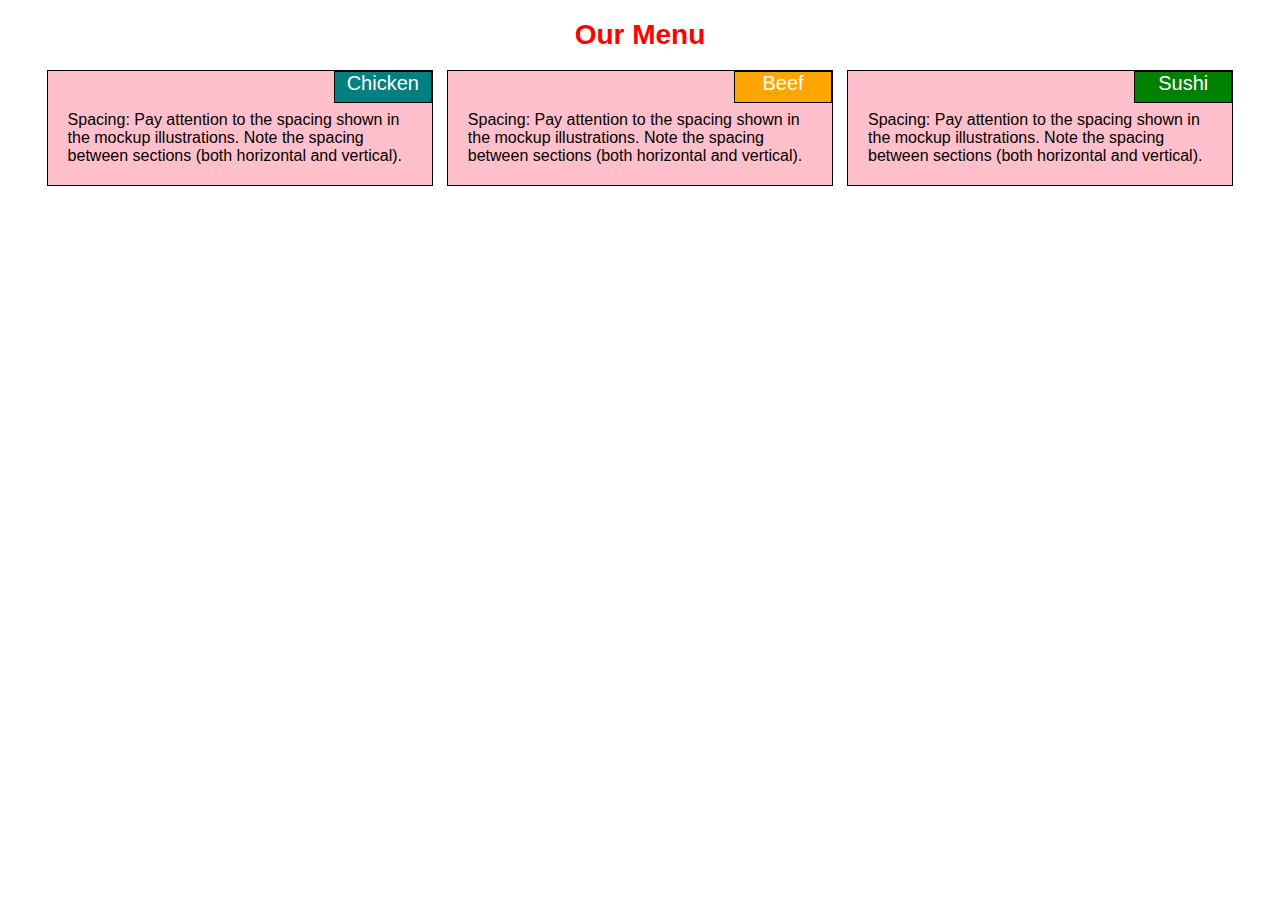
<file: module2/index.html>
<!DOCTYPE html>
<html>
<head>
	<link rel="stylesheet" type="text/css" href="style.css">
	<meta charset="utf-8">
	<meta name="viewport" content="width=device-width, initial-scale=1">
	<title>Assignment 2</title>
</head>
<body>
	<h1>Our Menu </h1>
	<div class="row">
		<div class="col-lg-4 col-md-6" >
			<section>
				<p class="para_title" id="title1">
				Chicken
				</p >
				<p class="para_content">
				Spacing: Pay attention to the spacing shown in the mockup illustrations. Note the spacing between sections (both horizontal and vertical).
				</p>
			</section>
			
		</div>
		<div class="col-lg-4 col-md-6" >
			<section>
				<p class="para_title" id="title2">
				Beef
				</p>
				<p class="para_content">
				Spacing: Pay attention to the spacing shown in the mockup illustrations. Note the spacing between sections (both horizontal and vertical).
				</p>
			</section>
			
		</div>
		<div class="col-lg-4 col-md-12" >
			<section>
				<p class="para_title" id="title3">
				Sushi
				</p>
				<p class="para_content">
				Spacing: Pay attention to the spacing shown in the mockup illustrations. Note the spacing between sections (both horizontal and vertical).
				</p>
			</section>
		</div>
	</div>
</body>
</html>
</file>
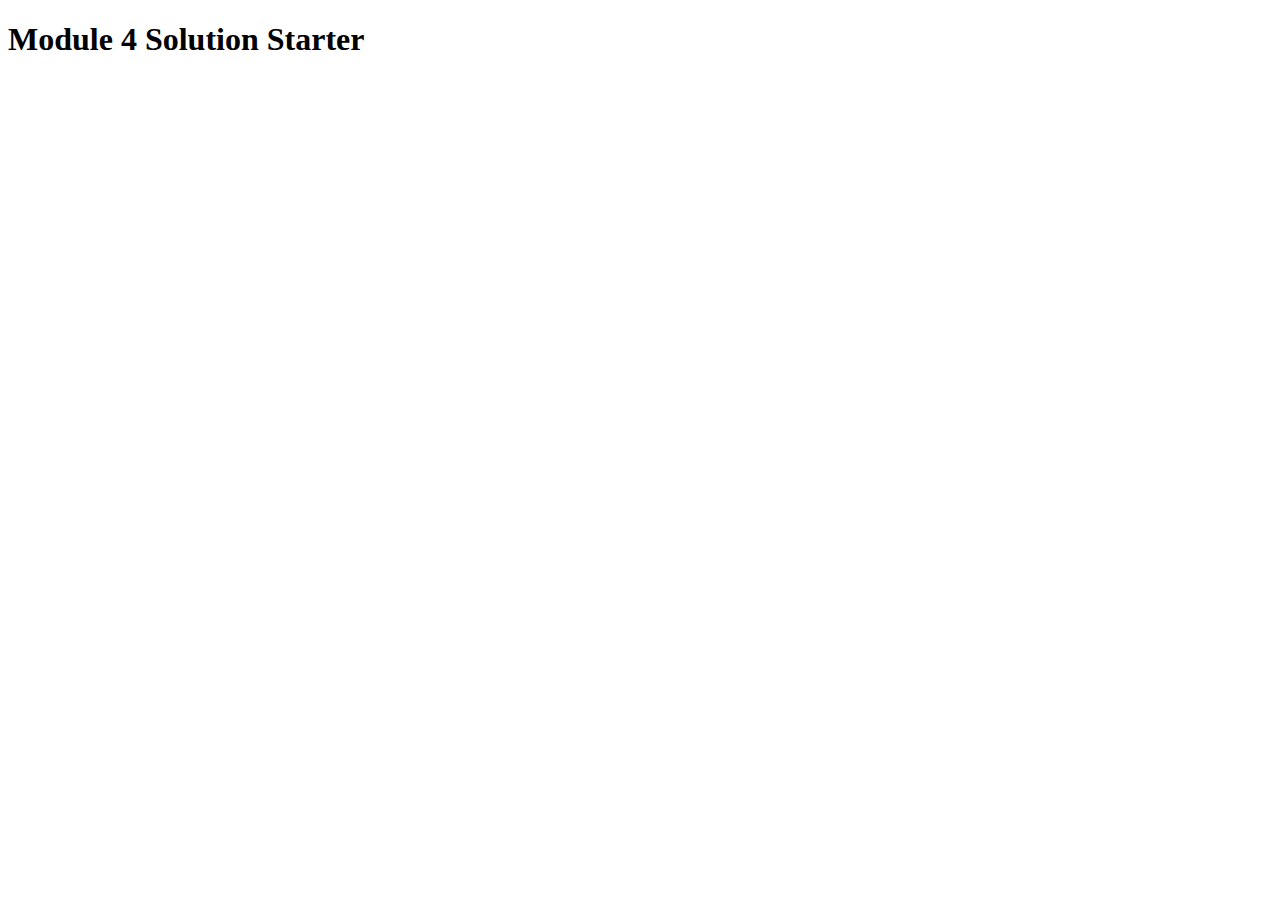
<file: Module4/index.html>
<!DOCTYPE html>
<html>
<head>
  <meta charset="utf-8">
  <title>Module 4 Solution Starter</title>
  <script src="SpeakHello.js"></script>
  <script src="SpeakGoodBye.js"></script>
  <script src="script.js"></script>
</head>
<body>
  <h1>Module 4 Solution Starter</h1>
</body>
</html>
</file>
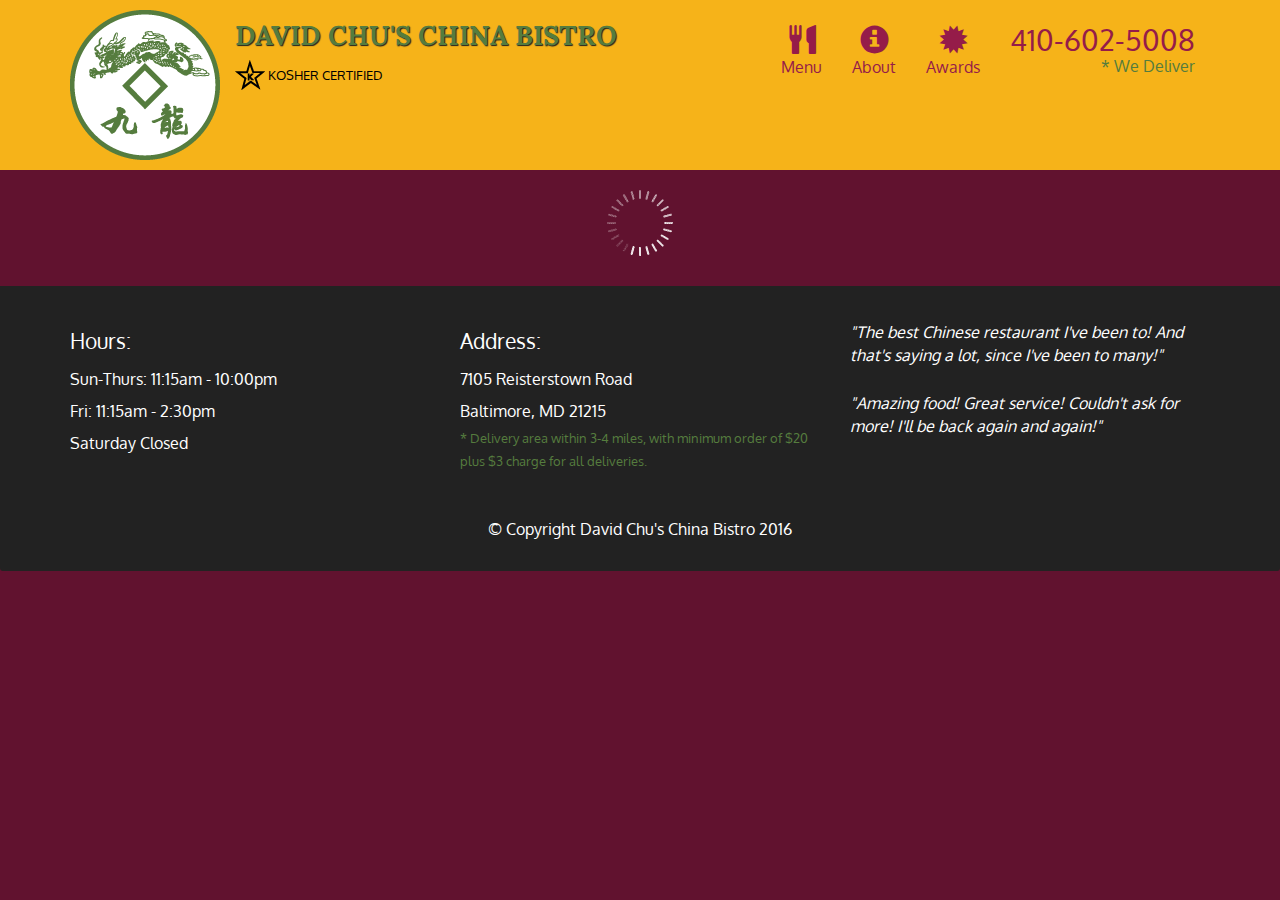
<file: Module5/index.html>
<!doctype html>
<html lang="en">
  <head>
    <meta charset="utf-8">
    <meta http-equiv="X-UA-Compatible" content="IE=edge">
    <meta name="viewport" content="width=device-width, initial-scale=1">
    <title>David Chu's China Bistro</title>
    <link rel="stylesheet" href="css/bootstrap.min.css">
    <link rel="stylesheet" href="css/styles.css">
    <link href='https://fonts.googleapis.com/css?family=Oxygen:400,300,700' rel='stylesheet' type='text/css'>
    <link href='https://fonts.googleapis.com/css?family=Lora' rel='stylesheet' type='text/css'>
  </head>
<body>
  <header>
    <nav id="header-nav" class="navbar navbar-default">
      <div class="container">
        <div class="navbar-header">
          <a href="index.html" class="pull-left visible-md visible-lg">
            <div id="logo-img" alt="Logo image"></div>
          </a>

          <div class="navbar-brand">
            <a href="index.html"><h1>David Chu's China Bistro</h1></a>
            <p>
              <img src="images/star-k-logo.png" alt="Kosher certification">
              <span>Kosher Certified</span>
            </p>
          </div>

          <button id="navbarToggle" type="button" class="navbar-toggle collapsed" data-toggle="collapse" data-target="#collapsable-nav" aria-expanded="false">
            <span class="sr-only">Toggle navigation</span>
            <span class="icon-bar"></span>
            <span class="icon-bar"></span>
            <span class="icon-bar"></span>
          </button>
        </div>
        
        <div id="collapsable-nav" class="collapse navbar-collapse">
           <ul id="nav-list" class="nav navbar-nav navbar-right">
            <li id="navHomeButton" class="visible-xs active">
              <a href="index.html">
                <span class="glyphicon glyphicon-home"></span> Home</a>
            </li>
            <li id="navMenuButton">
              <a href="#" onclick="$dc.loadMenuCategories();">
                <span class="glyphicon glyphicon-cutlery"></span><br class="hidden-xs"> Menu</a>
            </li>
            <li>
              <a href="#">
                <span class="glyphicon glyphicon-info-sign"></span><br class="hidden-xs"> About</a>
            </li>
            <li>
              <a href="#">
                <span class="glyphicon glyphicon-certificate"></span><br class="hidden-xs"> Awards</a>
            </li>
            <li id="phone" class="hidden-xs">
              <a href="tel:410-602-5008">
                <span>410-602-5008</span></a><div>* We Deliver</div>
            </li>
          </ul><!-- #nav-list -->
        </div><!-- .collapse .navbar-collapse -->
      </div><!-- .container -->
    </nav><!-- #header-nav -->
  </header>

  <div id="call-btn" class="visible-xs">
    <a class="btn" href="tel:410-602-5008">
    <span class="glyphicon glyphicon-earphone"></span>
    410-602-5008
    </a>
  </div>
  <div id="xs-deliver" class="text-center visible-xs">* We Deliver</div>

  <div id="main-content" class="container"></div>

  <footer class="panel-footer">
    <div class="container">
      <div class="row">
        <section id="hours" class="col-sm-4">
          <span>Hours:</span><br>
          Sun-Thurs: 11:15am - 10:00pm<br>
          Fri: 11:15am - 2:30pm<br>
          Saturday Closed
          <hr class="visible-xs">
        </section>
        <section id="address" class="col-sm-4">
          <span>Address:</span><br>
          7105 Reisterstown Road<br>
          Baltimore, MD 21215
          <p>* Delivery area within 3-4 miles, with minimum order of $20 plus $3 charge for all deliveries.</p>
          <hr class="visible-xs">
        </section>
        <section id="testimonials" class="col-sm-4">
          <p>"The best Chinese restaurant I've been to! And that's saying a lot, since I've been to many!"</p>
          <p>"Amazing food! Great service! Couldn't ask for more! I'll be back again and again!"</p>
        </section>
      </div>
      <div class="text-center">&copy; Copyright David Chu's China Bistro 2016</div>
    </div>
  </footer>

  <!-- jQuery (Bootstrap JS plugins depend on it) -->
  <script src="js/jquery-2.1.4.min.js"></script>
  <script src="js/bootstrap.min.js"></script>
  <script src="js/ajax-utils.js"></script>
  <script src="js/script.js"></script>
</body>
</html>
</file>
<file: module2/style.css>
=
/*Base Styling*/
* {
  box-sizing: border-box;
  margin: 0;
  padding: 0;
}
body{
	font-family: Helvetica;
}
section {
  position: relative;
  border: 1px solid black;
  background-color: pink;
  height: auto;
  margin-bottom: 14px;
  margin-right: 7px;
  margin-left: 7px;
  color: black;

}

.para_title{
	border: 1px solid black;
	margin-top: 0;
	background-color: yellow;
	width: 25%;
	height:30px;
	position: absolute;	
	top:0;
	right:0;
	text-align: center;
	font-size: 1.25em;
}
#title1{
background-color: teal;
color: white;
}
#title2{
background-color: orange;
color: white;
}
#title3{
background-color: green;
color: white;
}
.para_content{
	font-size: 1em;
	margin: 0;
	padding:20px;
	padding-top: 40px;
}
h1{
	text-align: center;
	font-size: 1.75em;
	color: red;
}
/* Simple Responsive Framework.*/ 
.row {
  width: 95%;
  margin-left: auto;
  margin-right: auto;
  
} 

/*Desktop Version*/
@media (min-width: 992px) {
  .col-lg-1, .col-lg-2, .col-lg-3, .col-lg-4, .col-lg-5, .col-lg-6, .col-lg-7, .col-lg-8, .col-lg-9, .col-lg-10, .col-lg-11, .col-lg-12 {
    float: left;
  }
  .col-lg-1 {
    width: 8.33%;
  }
  .col-lg-2 {
    width: 16.66%;
  }
  .col-lg-3 {
    width: 25%;
  }
  .col-lg-4 {
    width: 33.33%;
  }
  .col-lg-5 {
    width: 41.66%;
  }
  .col-lg-6 {
    width: 50%;
  }
  .col-lg-7 {
    width: 58.33%;
  }
  .col-lg-8 {
    width: 66.66%;
  }
  .col-lg-9 {
    width: 74.99%;
  }
  .col-lg-10 {
    width: 83.33%;
  }
  .col-lg-11 {
    width: 91.66%;
  }
  .col-lg-12 {
    width: 100%;
  }
}

/*Tablet Version*/
@media (min-width: 768px) and (max-width: 991px) {
  .col-md-1, .col-md-2, .col-md-3, .col-md-4, .col-md-5, .col-md-6, .col-md-7, .col-md-8, .col-md-9, .col-md-10, .col-md-11, .col-md-12 {
    float: left;
  }
  .col-md-1 {
    width: 8.33%;
  }
  .col-md-2 {
    width: 16.66%;
  }
  .col-md-3 {
    width: 25%;
  }
  .col-md-4 {
    width: 33.33%;
  }
  .col-md-5 {
    width: 41.66%;
  }
  .col-md-6 {
    width: 50%;
  }
  .col-md-7 {
    width: 58.33%;
  }
  .col-md-8 {
    width: 66.66%;
  }
  .col-md-9 {
    width: 74.99%;
  }
  .col-md-10 {
    width: 83.33%;
  }
  .col-md-11 {
    width: 91.66%;
  }
  .col-md-12 {
    width: 100%;
  }
}
</file>
<file: Module5/css/styles.css>
body {
  font-size: 16px;
  color: #fff;
  background-color: #61122f;
  font-family: 'Oxygen', sans-serif;
}

/** HEADER **/
#header-nav {
  background-color: #f6b319;
  border-radius: 0;
  border: 0;
}

#logo-img {
  background: url('../images/restaurant-logo_large.png') no-repeat;
  width: 150px;
  height: 150px;
  margin: 10px 15px 10px 0;
}

.navbar-brand {
  padding-top: 25px;
}
.navbar-brand h1 { /* Restaurant name */
  font-family: 'Lora', serif;
  color: #557c3e;
  font-size: 1.5em;
  text-transform: uppercase;
  font-weight: bold;
  text-shadow: 1px 1px 1px #222;
  margin-top: 0;
  margin-bottom: 0;
  line-height: .75;
}
.navbar-brand a:hover, .navbar-brand a:focus {
  text-decoration: none;
}
.navbar-brand p { /* Kosher cert */
  color: #000;
  text-transform: uppercase;
  font-size: .7em;
  margin-top: 15px;
}
.navbar-brand p span { /* Star-K */
  vertical-align: middle;
}

#nav-list {
  margin-top: 10px;
}
#nav-list a {
  color: #951C49;
  text-align: center;
}
#nav-list a:hover {
  background: #E7E7E7;
}
#nav-list a span {
  font-size: 1.8em;
}

#phone {
  margin-top: 5px;
}
#phone a { /* Phone number */
  text-align: right;
  padding-bottom: 0;
}
#phone div { /* We Deliver */
  color: #557c3e;
  text-align: right;
  padding-right: 15px;
}

.navbar-header button.navbar-toggle, .navbar-header .icon-bar {
  border: 1px solid #61122f;
}
.navbar-header button.navbar-toggle {
  clear: both;
  margin-top: -30px;
}
/* END HEADER */

/* FOOTER */
.panel-footer {
  margin-top: 30px;
  padding-top: 35px;
  padding-bottom: 30px;
  background-color: #222;
  border-top: 0;
}
.panel-footer div.row {
  margin-bottom: 35px;
}
#hours, #address {
  line-height: 2;
}
#hours > span, #address > span {
  font-size: 1.3em;
}
#address p {
  color: #557c3e;
  font-size: .8em;
  line-height: 1.8;
}
#testimonials {
  font-style: italic;
}
#testimonials p:nth-child(2) {
  margin-top: 25px;
}
/* END FOOTER */



/* HOME PAGE */
.container .jumbotron {
  box-shadow: 0 0 50px #3F0C1F;
  border: 2px solid #3F0C1F;
}

#menu-tile, #specials-tile, #map-tile {
  height: 250px;
  width: 100%;
  margin-bottom: 15px;
  position: relative;
  border: 2px solid #3F0C1F;
  overflow: hidden;
}
#menu-tile:hover, #specials-tile:hover, #map-tile:hover {
  box-shadow: 0 1px 5px 1px #cccccc;
}
#menu-tile {
  background: url('../images/menu-tile.jpg') no-repeat;
  background-position: center;
}
#specials-tile {
  background: url('../images/specials-tile.jpg') no-repeat;
  background-position: center;
}
#menu-tile span, #specials-tile span, #map-tile span {
  position: absolute;
  bottom: 0;
  right: 0;
  width: 100%;
  text-align: center;
  font-size: 1.6em;
  text-transform: uppercase;
  background-color: #000;
  color: #fff;
  opacity: .8;
}
/* END HOME PAGE */

/* MENU CATEGORIES PAGE */
.category-tile { 
  position: relative;
  border: 2px solid #3F0C1F;
  overflow: hidden;
  width: 200px;
  height: 200px;
  margin: 0 auto 15px;
}
.category-tile span {
  position: absolute;
  bottom: 0;
  right: 0;
  width: 100%;
  text-align: center;
  font-size: 1.2em;
  text-transform: uppercase;
  background-color: #000;
  color: #fff;
  opacity: .8;
}
.category-tile:hover {
  box-shadow: 0 1px 5px 1px #cccccc;
}

#menu-categories-title + div {
  margin-bottom: 50px;
}
/* END MENU CATEGORIES PAGE */

/* SINGLE CATEGORY PAGE */
.menu-item-tile {
  margin-bottom: 25px;
}
.menu-item-tile hr {
  width: 80%;
}
.menu-item-tile .menu-item-price {
  font-size: 1.1em;
  text-align: right;
  margin-top: -15px;
  margin-right: -15px;
}
.menu-item-tile .menu-item-price span {
  font-size: .6em;
}
.menu-item-photo {
  position: relative;
  border: 2px solid #3F0C1F; 
  overflow: hidden;
  padding: 0;
  margin-right: -15px;
  margin-left: auto;
  margin-bottom: 20px;
  max-width: 250px;
}
.menu-item-photo div {
  position: absolute;
  bottom: 0;
  right: 0;
  width: 80px;
  background-color: #557c3e;
  text-align: center;
}
.menu-item-description {
  padding-right: 30px;
}
h3.menu-item-title {
  margin: 0 0 10px;
}
.menu-item-details {
  font-size: .9em;
  font-style: italic;
}
/* END SINGLE CATEGORY PAGE */


/********** Large devices only **********/
@media (min-width: 1200px) {
  .container .jumbotron {
    background: url('../images/jumbotron_1200.jpg') no-repeat;
    height: 675px;
  }
}

/********** Medium devices only **********/
@media (min-width: 992px) and (max-width: 1199px) {
  /* Header */
  #logo-img {
    background: url('../images/restaurant-logo_medium.png') no-repeat;
    width: 100px;
    height: 100px;
    margin: 5px 5px 5px 0;
  }
  /* End Header */

  /* Home Page */
  .container .jumbotron {
    background: url('../images/jumbotron_992.jpg') no-repeat;
    height: 558px;
  }
  /* End Home Page */
}

/********** Small devices only **********/
@media (min-width: 768px) and (max-width: 991px) {
  /* Home Page */
  .container .jumbotron {
    background: url('../images/jumbotron_768.jpg') no-repeat;
    height: 432px;
  }
  /* End Home Page */
}

/********** Extra small devices only **********/
@media (max-width: 767px) {
  /* Header */
  .navbar-brand {
    padding-top: 10px;
    height: 80px;
  }
  .navbar-brand h1 { /* Restaurant name */
    padding-top: 10px;
    font-size: 5vw; /* 1vw = 1% of viewport width */
  }
  .navbar-brand p { /* Kosher cert */
    font-size: .6em;
    margin-top: 12px;
  }
  .navbar-brand p img { /* Star-K */
    height: 20px;
  }

  #collapsable-nav a { /* Collapsed nav menu text */
    font-size: 1.2em;
  }
  #collapsable-nav a span { /* Collapsed nav menu glyph */
    font-size: 1em;
    margin-right: 5px;
  }

  #call-btn > a {
    font-size: 1.5em;
    display: block;
    margin: 0 20px;
    padding: 10px;
    border: 2px solid #fff;
    background-color: #f6b319;
    color: #951c49;
  }
  #xs-deliver {
    margin-top: 5px;
    font-size: .7em;
    letter-spacing: .1em;
    text-transform: uppercase;
  }
  /* End Header */

  /* Footer */
  .panel-footer section {
    margin-bottom: 30px;
    text-align: center;
  }
  .panel-footer section:nth-child(3) {
    margin-bottom: 0; /* margin already exists on the whole row */
  }
  .panel-footer section hr {
    width: 50%;
  }
  /* End Footer */

  /* Home Page */
  .container .jumbotron {
    margin-top: 30px;
    padding: 0;
  }
  #menu-tile, #specials-tile {
    width: 360px;
    margin: 0 auto 15px;
  }

  .menu-item-photo {
    margin-right: auto;
  }
  .menu-item-tile .menu-item-price {
    text-align: center;
  }
  .menu-item-description {
    text-align: center;;
  }
}


/********** Super extra small devices Only :-) (e.g., iPhone 4) **********/
@media (max-width: 479px) {
  /* Header */
  .navbar-brand h1 { /* Restaurant name */
    padding-top: 5px;
    font-size: 6vw;
  }
  /* End Header */
  
  /* Home page */
  #menu-tile, #specials-tile {
    width: 280px;
    margin: 0 auto 15px;
  }

  .col-xxs-12 {
    position: relative;
    min-height: 1px;
    padding-right: 15px;
    padding-left: 15px;
    float: left;
    width: 100%;
  }
}
</file>
